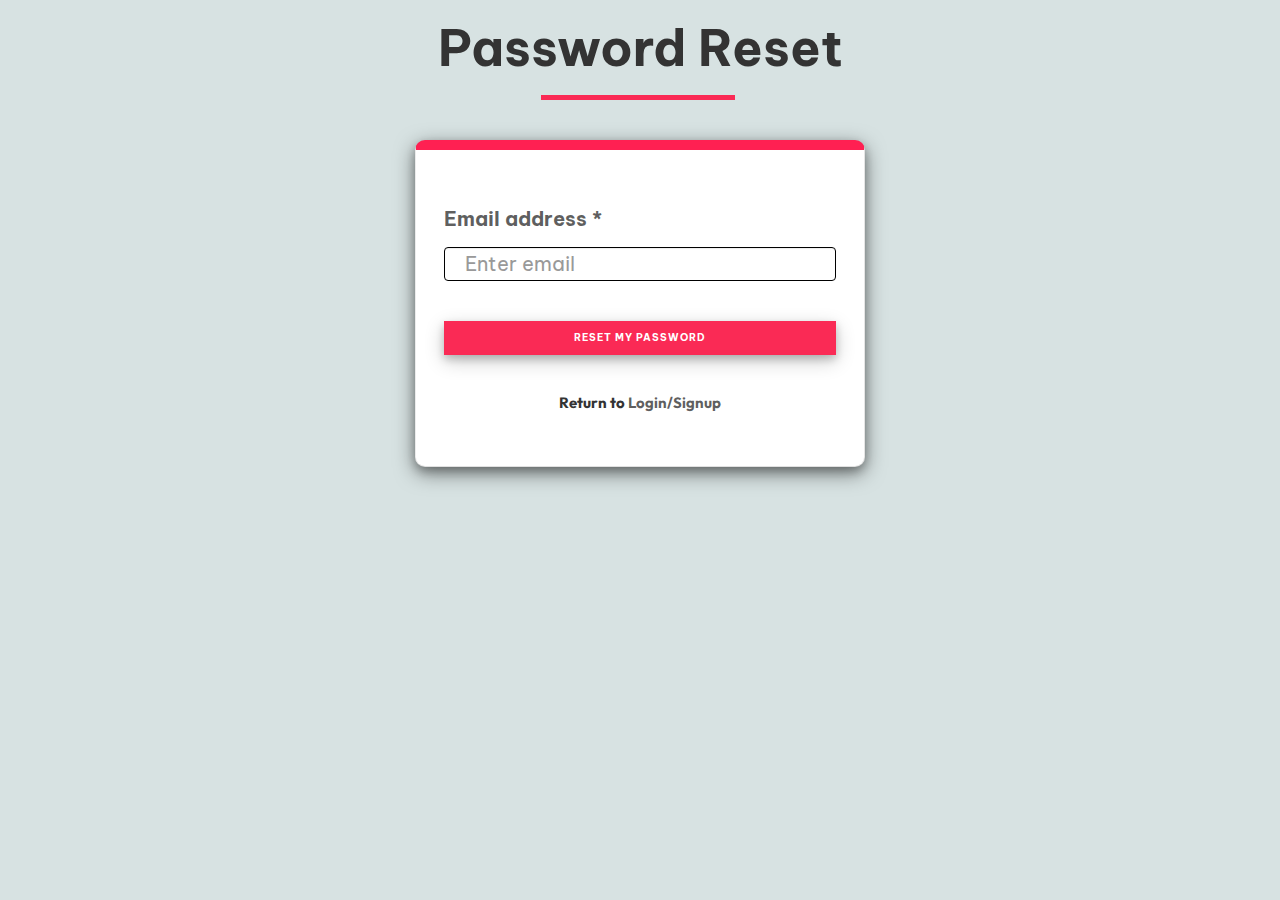
<file: index.html>
<!DOCTYPE html>
<html lang="en" dir="ltr">
  <head>
    <meta charset="utf-8">
    <meta name="viewport" content="width=device-width, initial-scale=1.0">
    <link rel="stylesheet" href="https://maxcdn.bootstrapcdn.com/bootstrap/3.4.1/css/bootstrap.min.css">
    <script src="https://ajax.googleapis.com/ajax/libs/jquery/3.5.1/jquery.min.js"></script>
    <script src="https://maxcdn.bootstrapcdn.com/bootstrap/3.4.1/js/bootstrap.min.js"></script>
    <link rel="stylesheet" type="text/css" href="style.css">
    <title>Password Reset</title>
  </head>
  <body>
    <div class="container">
        <h1>Password Reset</h1>
        <form action="/action_page.php" method="post">
          <div class="form-group">
            <label class="email" for="email">Email address <span>*</span> </label>
            <input type="email" class="form-control" id="email" placeholder="Enter email" name="email" required>
          </div>
          <button type="submit">Reset My Password</button>
          <h3>Return to <a href="">Login/Signup</a> </h3>
        </form>
    </div>
  </body>
</html>
</file>
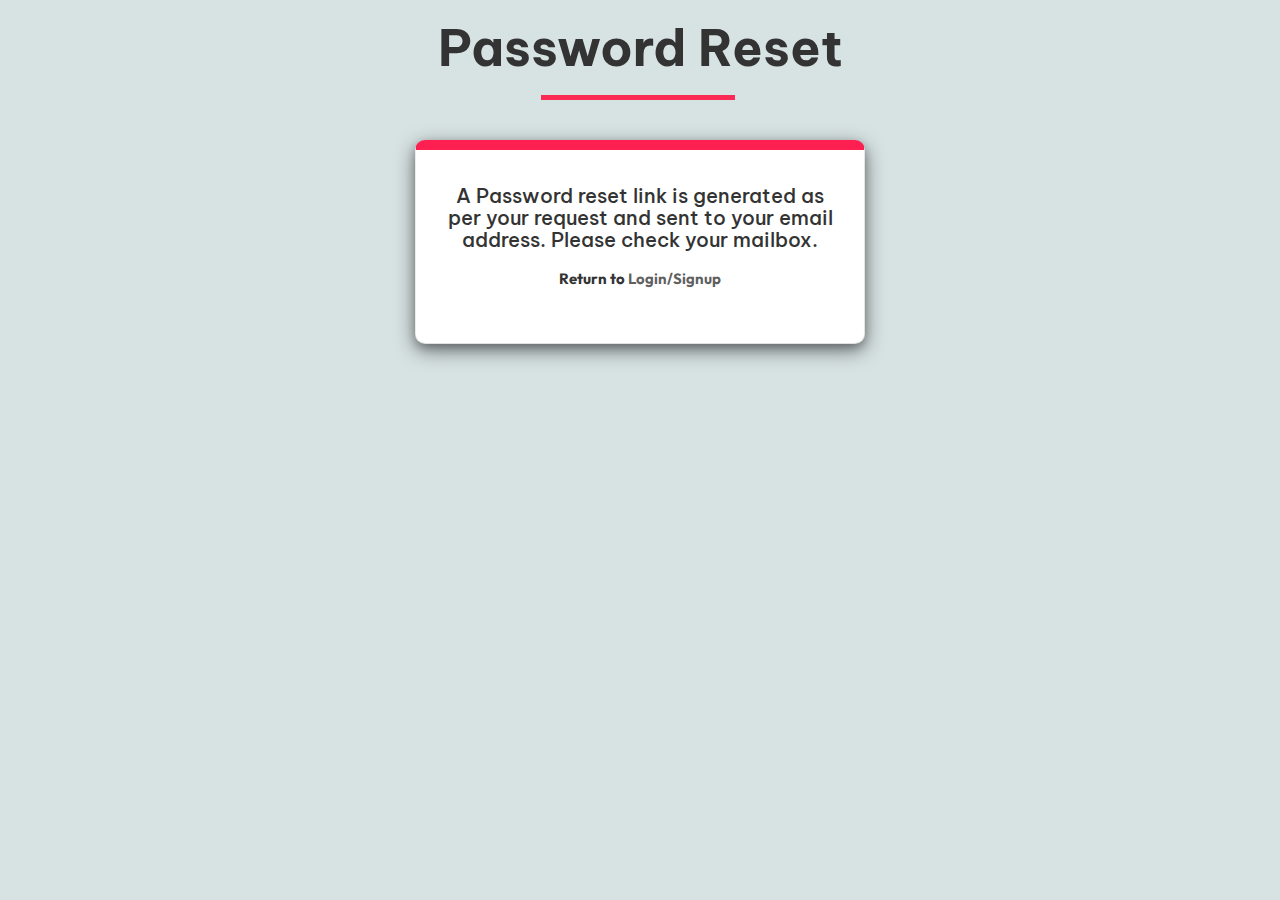
<file: index1.html>
<!DOCTYPE html>
<html lang="en" dir="ltr">
  <head>
    <meta charset="utf-8">
    <meta name="viewport" content="width=device-width, initial-scale=1.0">
    <link rel="stylesheet" href="https://maxcdn.bootstrapcdn.com/bootstrap/3.4.1/css/bootstrap.min.css">
    <script src="https://ajax.googleapis.com/ajax/libs/jquery/3.5.1/jquery.min.js"></script>
    <script src="https://maxcdn.bootstrapcdn.com/bootstrap/3.4.1/js/bootstrap.min.js"></script>
    <link rel="stylesheet" type="text/css" href="style.css">
    <title>Password Reset</title>
  </head>
  <body>
    <div class="container">
        <h1>Password Reset</h1>
        <form action="/action_page.php" method="post">
          <h2>A Password reset link is generated as per your request and sent to your email address. Please check your mailbox.</h2>
          <h3>Return to <a href="">Login/Signup</a> </h3>
        </form>
    </div>
  </body>
</html>
</file>
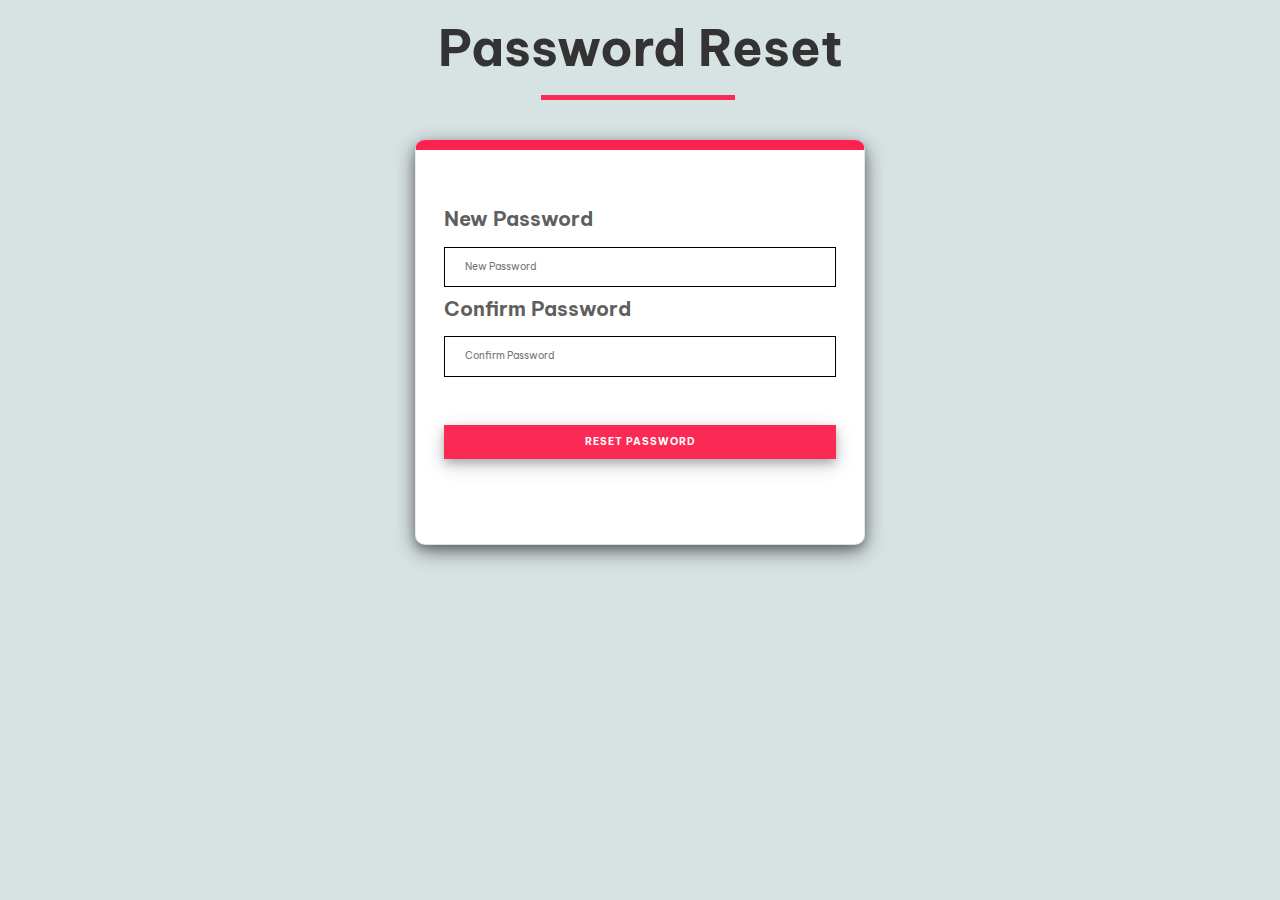
<file: index2.html>
<!DOCTYPE html>
<html lang="en" dir="ltr">
  <head>
    <meta charset="utf-8">
    <meta name="viewport" content="width=device-width, initial-scale=1.0">
    <link rel="stylesheet" href="https://maxcdn.bootstrapcdn.com/bootstrap/3.4.1/css/bootstrap.min.css">
    <script src="https://ajax.googleapis.com/ajax/libs/jquery/3.5.1/jquery.min.js"></script>
    <script src="https://maxcdn.bootstrapcdn.com/bootstrap/3.4.1/js/bootstrap.min.js"></script>
    <link rel="stylesheet" type="text/css" href="style.css">
    <title>Password Reset</title>
    <style>
#message {
  display:none;
  background: #f1f1f1;
  color: #000;
  position: relative;
  padding: 20px;
  margin-top: 10px;
}

#message p {
  padding: 10px 35px;
  font-size: 18px;
}

/* Add a green text color and a checkmark when the requirements are right */
.valid {
  color: green;
}

.valid:before {
  position: relative;
  left: -35px;
  content: "✔";
}

/* Add a red text color and an "x" when the requirements are wrong */
.invalid {
  color: red;
}

.invalid:before {
  position: relative;
  left: -35px;
  content: "✖";
}
    </style>
  </head>
  <body>
    <div class="container">
        <h1>Password Reset</h1>
        <form action="/action_page.php" method="post">
          <div class="form-group">
            <label class="password" for="psw">New Password</label>
            <input type="password" id="psw" name="psw" placeholder="New Password" pattern="(?=.*\d)(?=.*[a-z])(?=.*[A-Z]).{8,}" title="Must contain at least one number and one uppercase and lowercase letter, and at least 8 or more characters" required>
            <label class="password" for="psw">Confirm Password</label>
            <input type="password" id="psw" name="psw" placeholder="Confirm Password" pattern="(?=.*\d)(?=.*[a-z])(?=.*[A-Z]).{8,}" title="Must contain at least one number and one uppercase and lowercase letter, and at least 8 or more characters" required>
          </div>
          <button type="submit">Reset Password</button>
        </form>
    </div>

    <div id="message">
      <h3>Password must contain the following:</h3>
      <p id="letter" class="invalid">A <b>lowercase</b> letter</p>
      <p id="capital" class="invalid">A <b>capital (uppercase)</b> letter</p>
      <p id="number" class="invalid">A <b>number</b></p>
      <p id="length" class="invalid">Minimum <b>8 characters</b></p>
    </div>


    <script src="script.js"></script>
  </body>
</html>
</file>
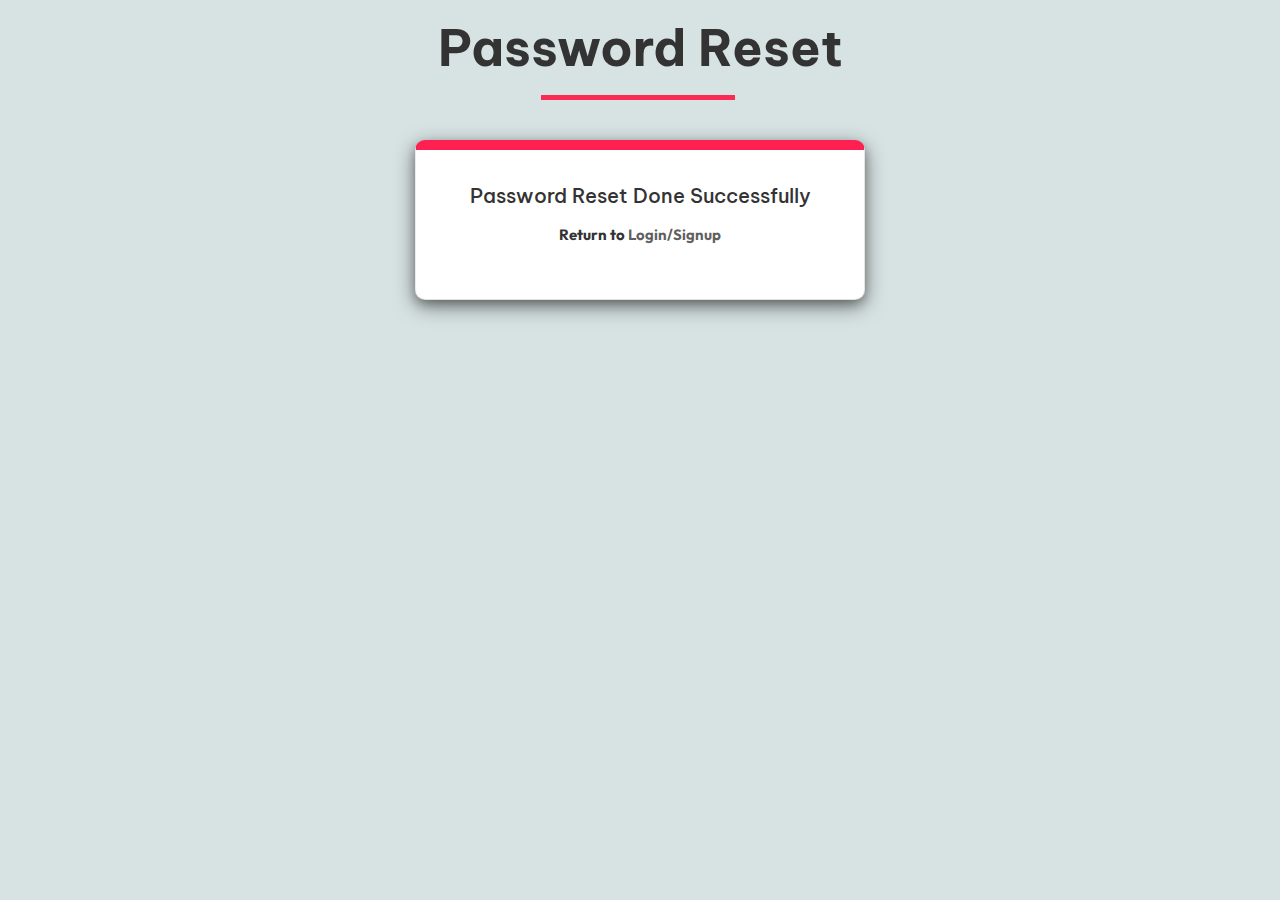
<file: index3.html>
<!DOCTYPE html>
<html lang="en" dir="ltr">
  <head>
    <meta charset="utf-8">
    <meta name="viewport" content="width=device-width, initial-scale=1.0">
    <link rel="stylesheet" href="https://maxcdn.bootstrapcdn.com/bootstrap/3.4.1/css/bootstrap.min.css">
    <script src="https://ajax.googleapis.com/ajax/libs/jquery/3.5.1/jquery.min.js"></script>
    <script src="https://maxcdn.bootstrapcdn.com/bootstrap/3.4.1/js/bootstrap.min.js"></script>
    <link rel="stylesheet" type="text/css" href="style.css">
    <title>Password Reset</title>
  </head>
  <body>
    <div class="container">
        <h1>Password Reset</h1>
        <form action="/action_page.php" method="post">
          <h2>Password Reset Done Successfully</h2>
          <h3>Return to <a href="">Login/Signup</a> </h3>
        </form>
    </div>
  </body>
</html>
</file>
<file: style.css>
@import url('https://fonts.googleapis.com/css2?family=Be+Vietnam+Pro:wght@300&family=Dongle&family=Oooh+Baby&family=Outfit:wght@500&display=swap');

* {
    margin: 0;
    padding: 0;
    box-sizing: border-box;
}

body {
    max-width: 100vw;
    min-height: 100vh;
    background-color: rgb(215, 226, 226);
    font-family: 'Be Vietnam Pro', sans-serif;
}

h1 {
    padding-bottom: 1.5rem;
    font-size: 5rem;
    font-weight: bolder;
    text-align: center;
    position: relative;
}

h1::after {
    content: '';
    position: absolute;
    display: block;
    left: 41.3%;
    bottom: -10px;
    width: 17%;
    height: 5px;
    background-color: #fa2a55;
}

form {
    max-width: 450px;
    height: auto;
    padding: 15px 28px 45px;
    margin: 0 auto;
    margin-top: 5rem;
    background-color: #fff;
    border-top: 1rem solid #ff2052;
    border-right: 1px solid rgba(0,0,0,0.1);
    border-bottom: 1px solid rgba(0,0,0,0.12);
    border-left: 1px solid rgba(0,0,0,0.08);
    box-shadow: 0 4px 8px 0 rgba(0, 0, 0, 0.2), 0 6px 20px 0 rgba(0, 0, 0, 0.50);
    border-radius: 1rem;
}

.form-group {
    margin-top: 4rem;
}

.email,
.password {
    color: rgba(0, 0, 0, 0.637);
    font-size: 2rem;
}

input[type=email] {
    width: 100%;
    padding: 12px 20px;
    margin: 8px 0;
    box-sizing: border-box;
    border: 1px solid black;
    font-size: 2rem;
}

input[type=password] {
    width: 100%;
    padding: 12px 20px;
    margin: 8px 0;
    box-sizing: border-box;
    border: 1px solid black;
    font-size: 1rem;
}

button {
    width: 100%;
    margin: 4rem auto;
    background-color: #fa2a55;
    color: white;
    border: none;
    padding: 10px 32px;
    text-align: center;
    display: flex;
    justify-content: center;
    align-items: center;
    font-size: 1rem;
    font-weight: bolder;
    letter-spacing: 1px;
    cursor: pointer;
    text-transform: uppercase;
    box-shadow: 0 4px 8px 0 rgba(0, 0, 0, 0.2), 0 6px 20px 0 rgba(0, 0, 0, 0.20);
}

h3 {
    font-family: 'Outfit', sans-serif;
    font-size: 1.5rem;
    font-weight: bold;
    text-align: center;
}

a {
    color: rgba(0, 0, 0, 0.637);
}

h2 {
    text-align: center;
    font-size: 2rem;
}
</file>
